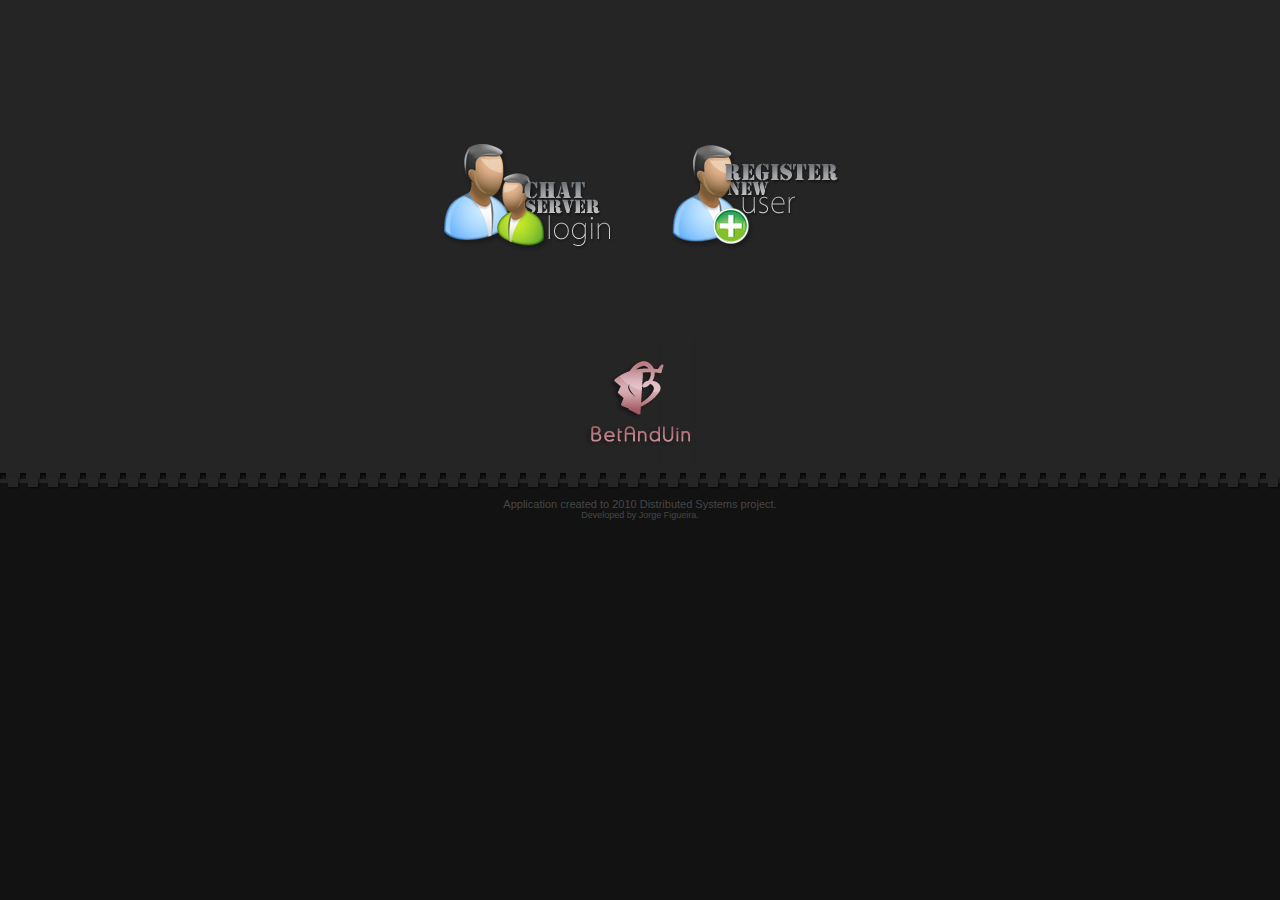
<file: CometSample/web/index.html>
<html xmlns="http://www.w3.org/1999/xhtml" lang="en">
<head>
<meta http-equiv="Content-Type" content="text/html; charset=utf-8" />
<title>BetAndUin</title>
<link href="css/page.css" rel="stylesheet" type="text/css" />
</head>

<body>

<div id="bg_container">
    <div id="container">
        <br><br><br>
        <a id="" href="login.html"><img src="images/chat_server_login_normal.png" /></a>
        <a id="" href="registerNewUser.jsp"><img src="images/register_new_user_normal.png" /></a>     
        <br><br><br>
    </div>

    <div id="logo"></div>
</div>

<div id="square"></div>

<div id="footer">
    <div class="line1">Application created to 2010 Distributed Systems project.</div>
    <div class="line2">Developed by Jorge Figueira.</div>
</div>

</body>
</html>
</file>
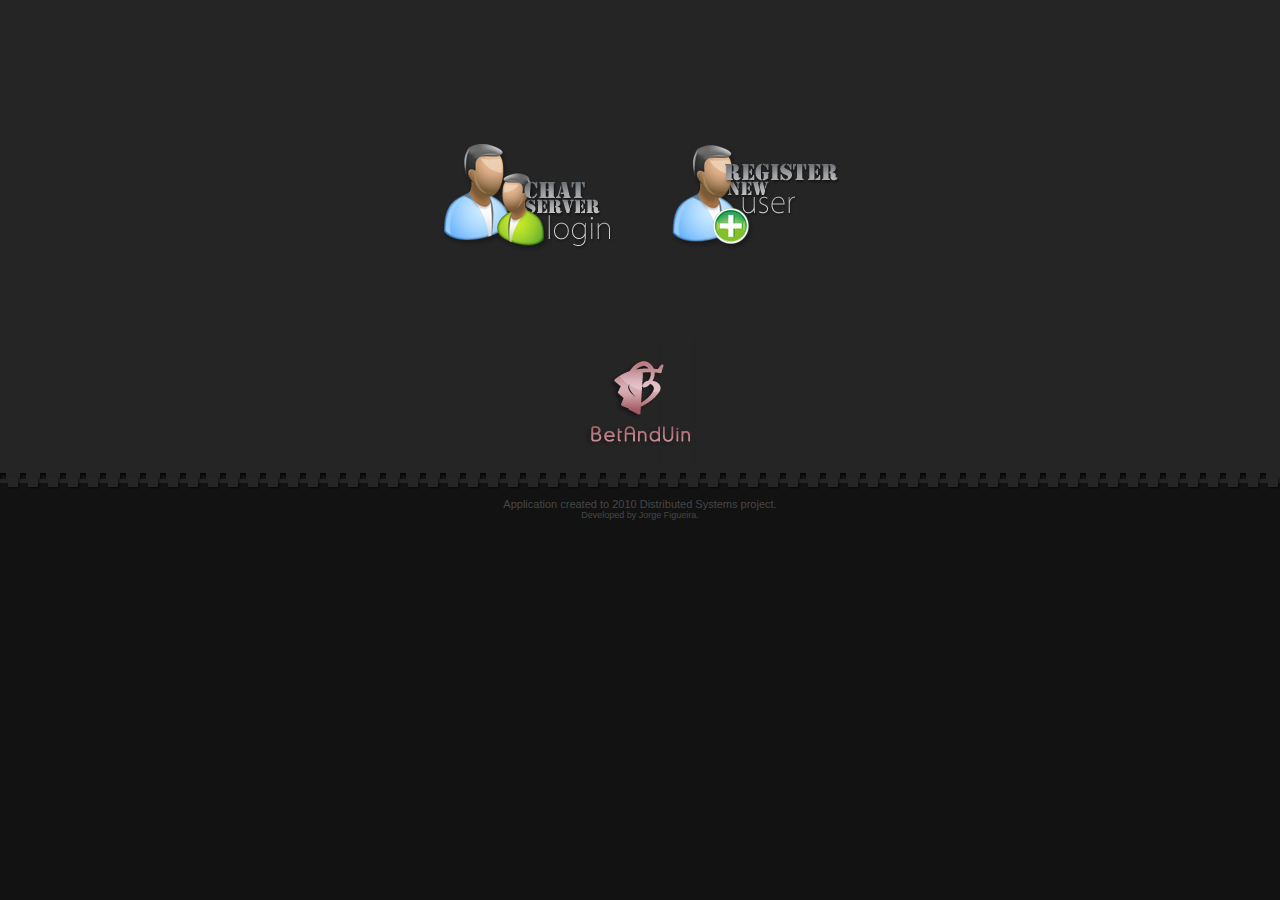
<file: CometSample/web/index1.html>
<html xmlns="http://www.w3.org/1999/xhtml" lang="en">
<head>
<meta http-equiv="Content-Type" content="text/html; charset=utf-8" />
<title>BetAndUin</title>
<link href="css/page.css" rel="stylesheet" type="text/css" />
</head>

<body>

<div id="bg_container">
    <div id="container">
        <br><br><br>
        <a id="" href="login.html"><img src="images/chat_server_login_normal.png" /></a>
        <a id="" href="registerUser.jsp"><img src="images/register_new_user_normal.png" /></a>     
        <br><br><br>
    </div>

    <div id="logo"></div>
</div>

<div id="square"></div>

<div id="footer">
    <div class="line1">Application created to 2010 Distributed Systems project.</div>
    <div class="line2">Developed by Jorge Figueira.</div>
</div>

</body>
</html>
</file>
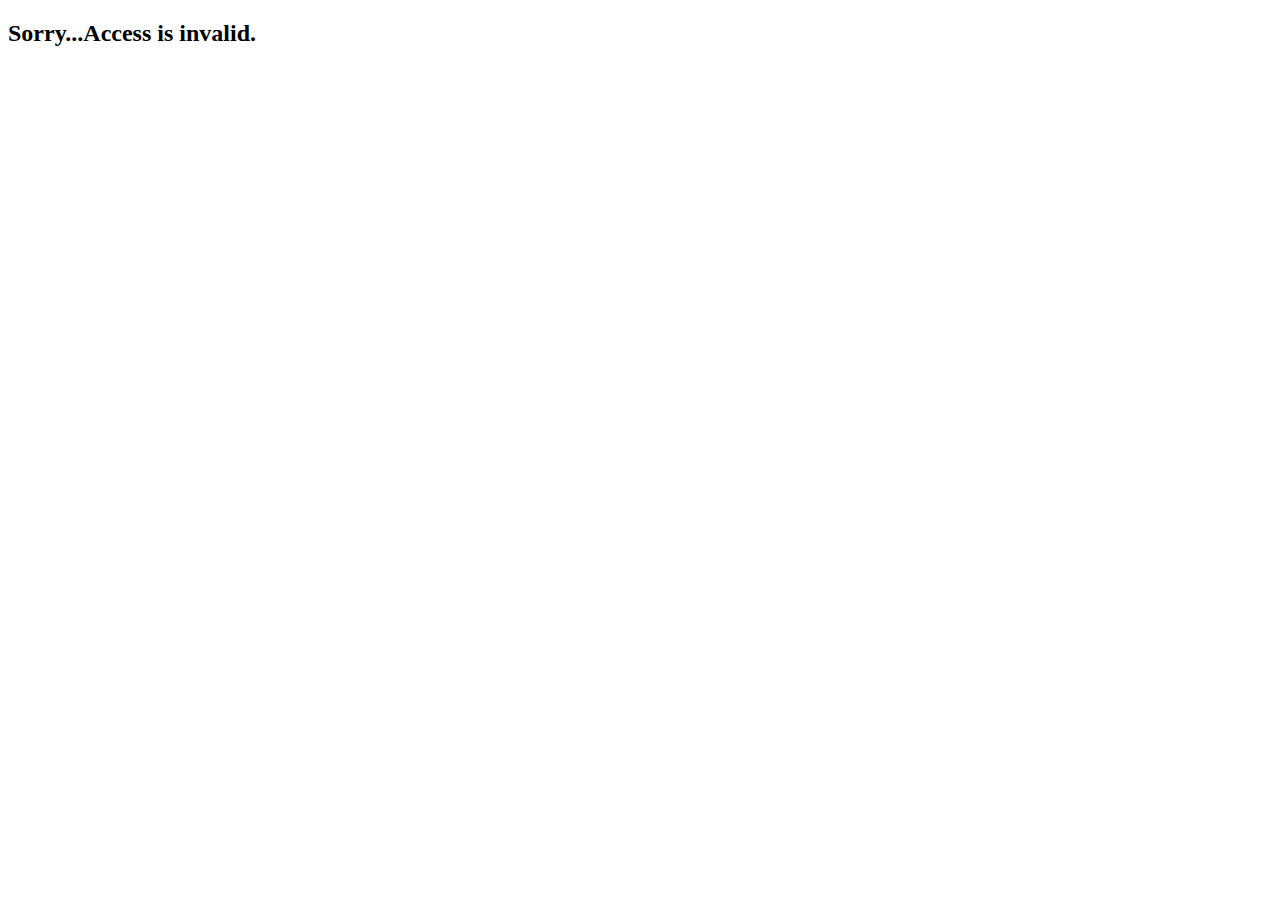
<file: CometSample/web/invalid.html>
<!DOCTYPE HTML PUBLIC "-//W3C//DTD HTML 4.01//EN" "http://www.w3.org/TR/html4/strict.dtd">
<html>
<head>
<meta http-equiv="Content-Type" content="text/html; charset=UTF-8" />
<title>Invalid Access</title>
</head>
<body>
<h2>Sorry...Access is invalid.</h2>
</body>
</html>
</file>
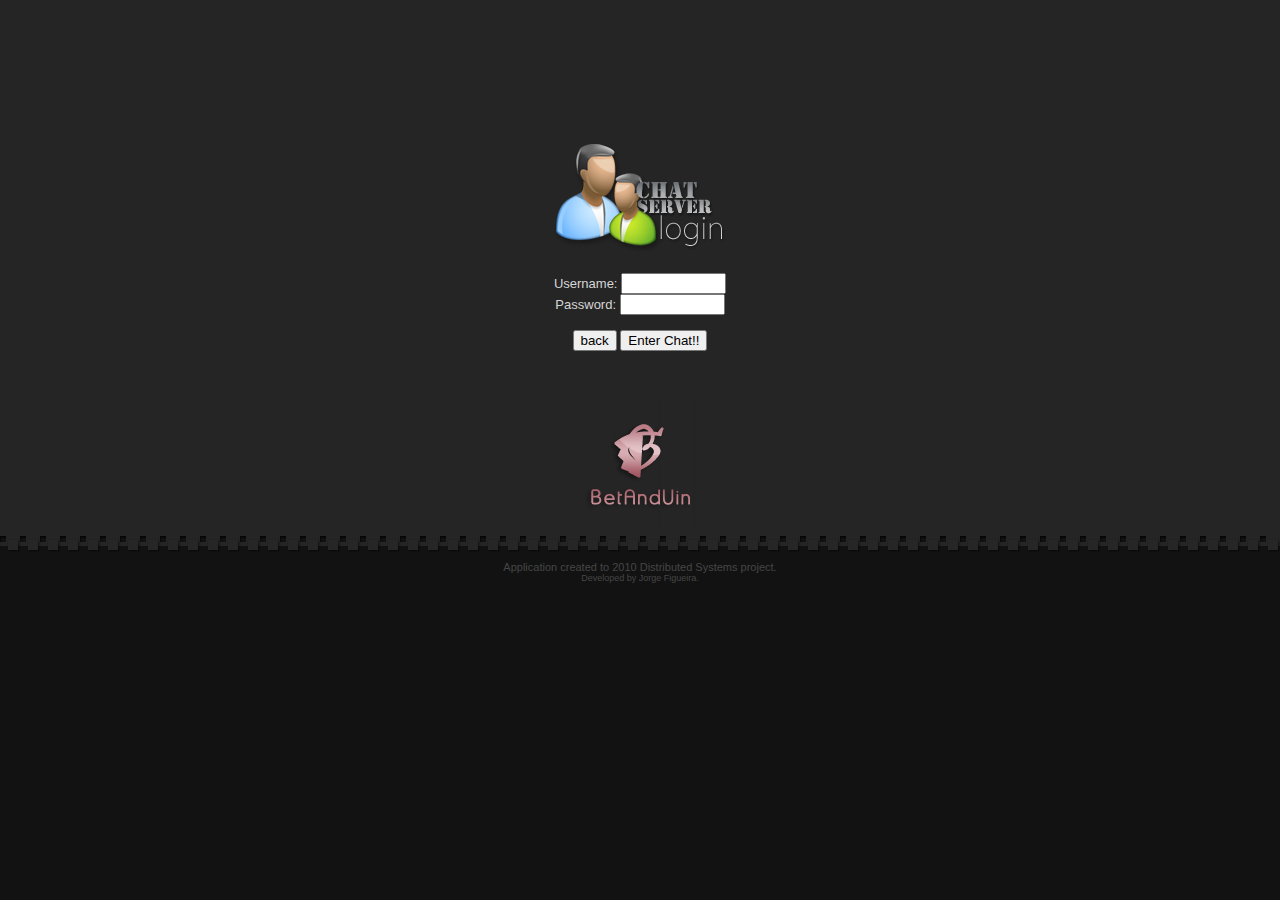
<file: CometSample/web/login.html>
<!DOCTYPE HTML PUBLIC "-//W3C//DTD HTML 4.01//EN" "http://www.w3.org/TR/html4/strict.dtd">
<html>
    <head>
        <meta http-equiv="Content-Type" content="text/html; charset=UTF-8"/>
        <link href="css/page.css" rel="stylesheet" type="text/css" />
        <title>BetAndUin - Login</title>
    </head>
    <body>
    	<div id="bg_container">
    	    <div id="container">
    	        <br><br><br>
        		<img src="images/chat_server_login_normal.png" />
     		   	<form action="LoginServlet" method="post">
     		   		<br>
      		     	Username: <input type="text" name="userName" size="10">
      		     	<br>
      		     	Password: <input type="password" name="passWord" size="10">
      		     	<br><br>
            
       		    	<input type="button" value="back" onClick="history.go(-1)">
       		    	<input type="submit" value="Enter Chat!!">
       		 	</form>
       		 </div>
       		 
       		 <div id="logo"></div>
        </div>
        
        <div id="square"></div>

        <div id="footer">
            <div class="line1">Application created to 2010 Distributed Systems project.</div>
            <div class="line2">Developed by Jorge Figueira.</div>
        </div>
    </body>
</html>
</file>
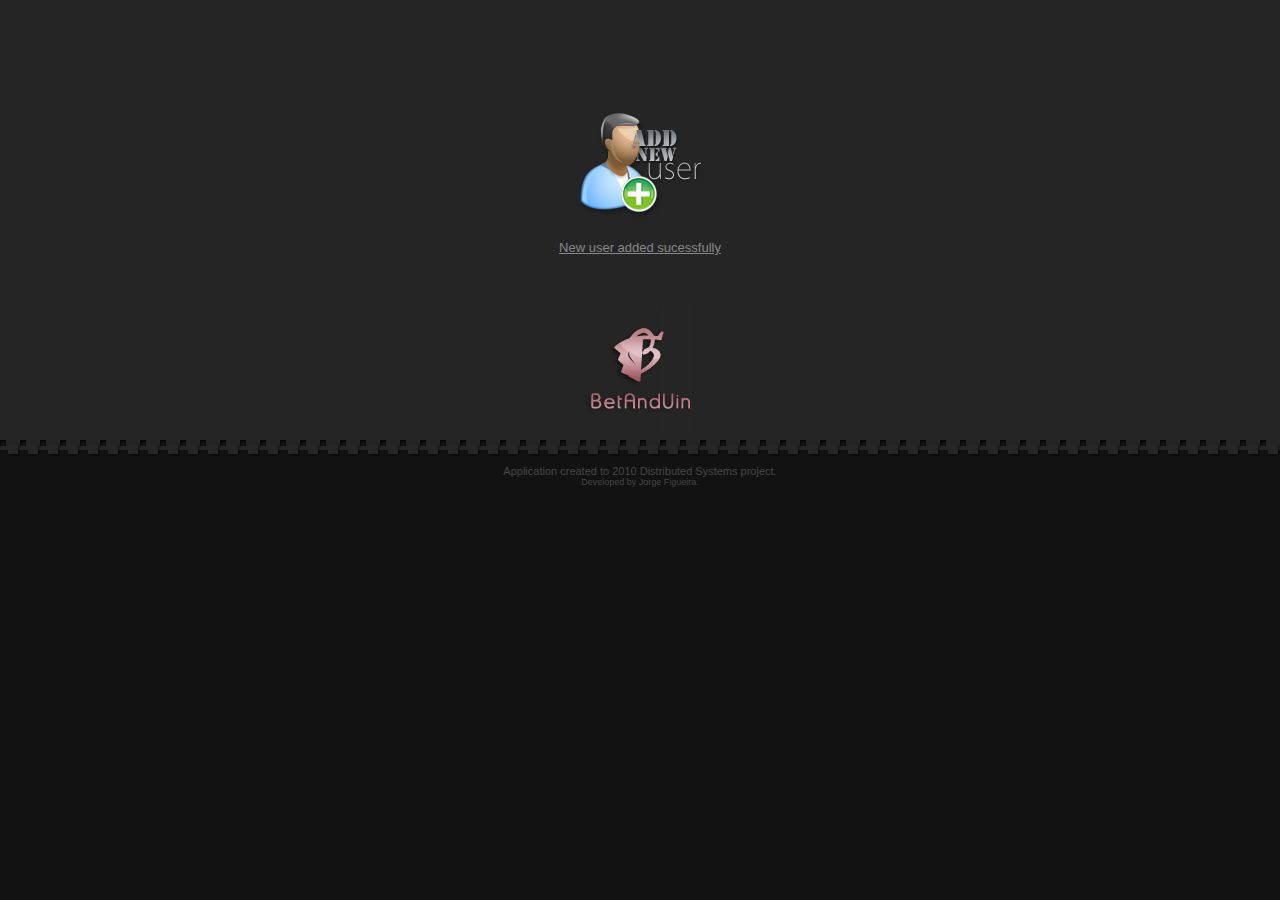
<file: CometSample/web/registerUser.html>
<html xmlns="http://www.w3.org/1999/xhtml" lang="en">
<head>
<meta http-equiv="Content-Type" content="text/html; charset=utf-8" />
<title>BetAndUin - Add New User</title>
<link href="css/page.css" rel="stylesheet" type="text/css" />
</head>

<body>
  
<div id="bg_container">
    <div id="container">
        <br>
        <img src="images/add_new_user_normal.png" />
        <br><br>
        <a href="index1.html">New user added sucessfully</a>
    </div>

    <div id="logo"></div>
</div>

<div id="square"></div>

<div id="footer">
    <div class="line1">Application created to 2010 Distributed Systems project.</div>
    <div class="line2">Developed by Jorge Figueira.</div>
</div>

</body>
</html>
</file>
<file: CometSample/web/css/page.css>
body{
	background:url(../images/body_dot.png) repeat 0 0;
	font: normal normal normal 13px Helvetica, Arial, sans-serif;
	color:#d6d6d6;
	text-align:center;
	margin:0;
    overflow: visible;
}

#bg_container{
	background:url(../images/content_dot.png) repeat 0 0;
}

#container{
	margin-right:auto;
	margin-left:auto;
	width:1000px;
	padding-top:70px;
}

img{
	border:0;
	margin-top:20px;
}

#userStatus {
	text-align: right;
	margin-top: -50px;
}

b#username,
b#credito {
	color: #eca53f;
}

#displayCurrentMatches {
	width: 350px;
	float: left;
}

#displayCurrentMatches h2,
#displayCometChat h2,
#displayTopNews h2 {
	font-size: 25px;
	margin: 20px 0;
	text-align: center;
}

#displayCurrentMatches form {
	display: inline;
}

#currentMatches {
	background-color: white;
	color: #333333;
	padding: 10px 0;
	overflow: auto;
	border: 1px solid orange;
	width: 350px;
	height: 400px;
	line-height: 24px;
	margin-bottom: 10px;
}

#displayCometChat {
	width: 650px;
	display: inline;
}

#displayCometChat input#message {
	margin-left: 27px;
}

#cometChat {
	display: inline;
	float: left;
	overflow: auto;
	border: thin solid #cccccc;
	width: 420px;
	height: 400px;
	padding: 10px 5px;
	margin: 0 5px 10px 28px;
	text-align: left;
	line-height: 24px;
}

#onlineUsers {
	display: inline;
	float: left;
	overflow: auto;
	border: thin solid #cccccc;
	padding: 10px 5px;
	width: 170px;
	height: 400px;
	text-align: left;
	line-height: 24px;
}

#displayTopNews {
	position: relative;
	overflow: auto;
	margin-top: 30px;
	line-height: 24px;
}

#topNews {
	width: 464px;
	float: left;
	display: inline;
	text-align: left;
}

#topNews ul {
	margin: 0;
	margin-left: -25px;
}

#topNews ul li {
	list-style-type: square;
	line-height: 19px;
	margin-bottom: 12px;
}

#topNews #left {
	width: 48%;
	display: inline;
	float: left;
	margin-right: 35px;
}

#selectedNew {
	padding: 10px;
	width: 480px;
	display: inline;
	float: left;
	margin-left: 30px;
	text-align: left;
	line-height: 19px;
}

#selectedNew h3 {
	font-size: 20px;
	margin: 15px 0 0 0;
	color: #eca53f;
}

#selectedNew h4 {
	font-size: 14px;
	font-weight: normal;
	color: #888888;
	margin: 5px 0 20px 0;
}

#selectedNew img {
	margin: 4px 10px 0 0;
	float: left;
}

#logo{
	background:url(../images/logo.png) no-repeat 0 50px;
	height:130px;
	width:130px;
	margin-right:auto;
	margin-left:auto;
	padding-bottom:5px;
	padding-top:50px;
}

#square{
	background:url(../images/bg_square.png) repeat-x 0 0;
	height:20px;
	width:100%;
	margin-bottom:5px;
}

#footer{
	bottom:15px;
	color:#464646;
    margin-bottom:20px;
}

.line1{
	font-size:11px;
}

.line2{
	font-size:9px;
}

a,
a:visited {
	color: #888888;
}

a:hover {
	color: #cccccc;
}

a #add_new_user {
	background:url(../images/add_new_user_normal.png) no-repeat 0 0;
}

a #add_new_user:hover{
	background:url(../images/add_new_user_hover.png) no-repeat 0 0;
}

a #change_user_password{}
a #chat_server_statistics{}
a #detailed_activity_lists{}
a #naming_service_list{}
a #remove_user_registry{}


/***** Classes globais *****/
.clear         { clear: both; }
.float-left    { float: left; }
.float-right   { float: right; }

.text-left     { text-align: left; }
.text-right    { text-align: right; }
.text-center   { text-align: center; }
.text-justify  { text-align: justify; }

.bold          { font-weight: bold; }
.italic        { font-style: italic; }
.underline     { border-bottom: 0.1em solid; }
.highlight     { background: #FFFFCC; }

.wrap          { width: 96em; margin: 0 auto; }

.img-left      { float: left; margin: 0.4em 1em 0.4em 0; }
.img-right     { float: right; margin: 0.4em 0 0.4em 1em; }

.nopadding     { padding: 0; }
.noindent      { margin-left: 0; padding-left: 0; }
.nobullet      { list-style: none; list-style-image: none; }
</file>
